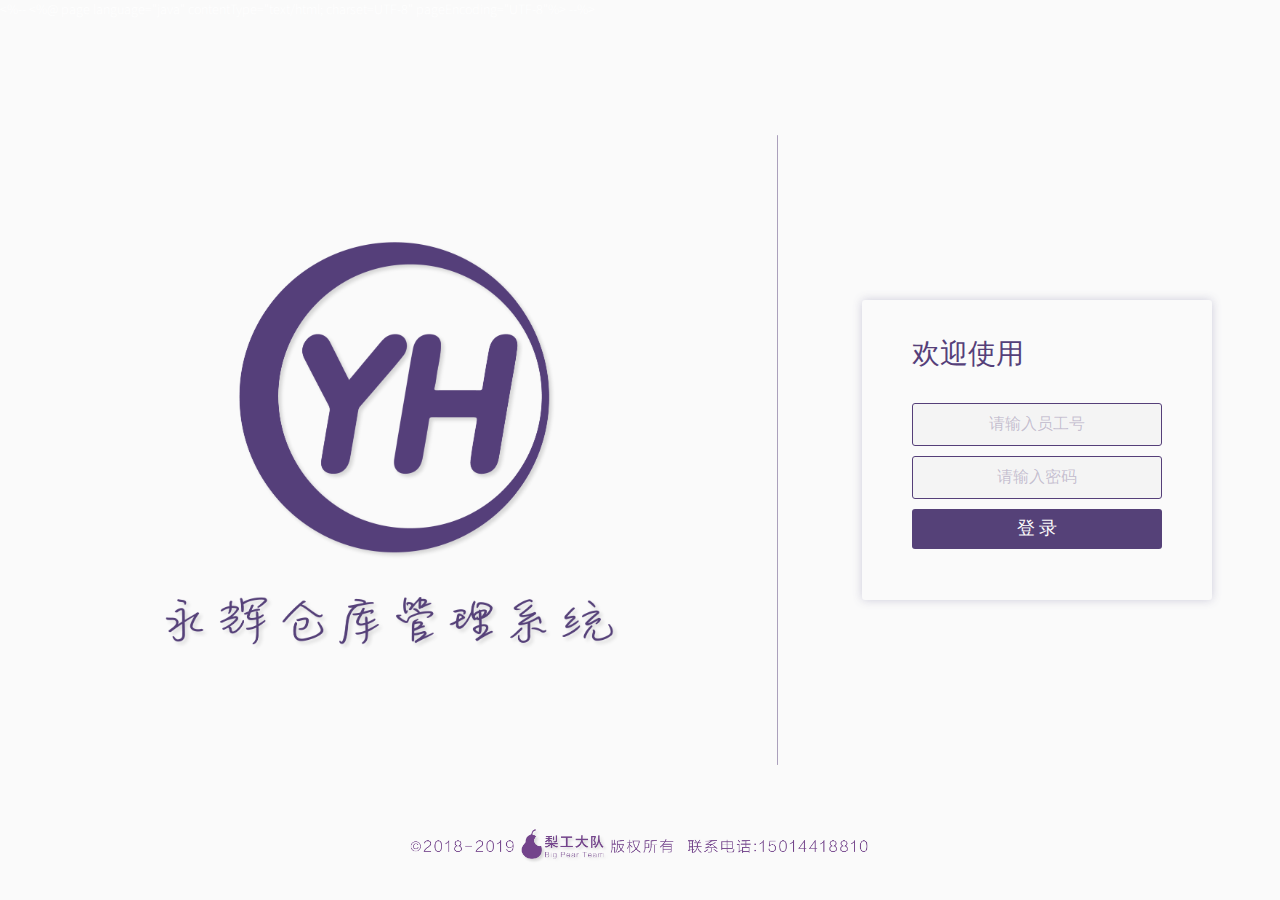
<file: index.html>
<%-- <%@ page language="java" contentType="text/html; charset=UTF-8"
    pageEncoding="UTF-8"%> --%>
<!DOCTYPE html>
<html>
<head>
<meta  charset="UTF-8">
<title>永辉仓库管理系统</title>

<meta name="viewport" content="width=device-width, initial-scale=1.0">
<link rel="stylesheet" href="css/bootstrap.min.css">
<link rel="stylesheet" href="css/bootstrap-theme.min.css">
<link rel="stylesheet" href="css/normalize.css">
<link rel="stylesheet" href="css/index.css">
  <link rel="stylesheet" href="css/styles.css">

  <style media="screen">
    .my-container{
      margin: 0;
      left: 0;
      top: 0;
      width: 100%;
      bottom: 0;
      background: #fafafa;
    }
    .AD{
      position: absolute;
      display: inline-block;
      left: 0;
      top: 0;
      width: 62%;
      bottom: 0;

      /* background: #aaa; */
    }
  	.our-copyright{
      position: absolute;
      display: inline-block;
      left: 0;
      top: 80%;
      width: 160%;
      bottom: 0;

      /* background: #aaa; */
    }
    .straight-line{
      position: absolute;
      height: 70%;
      top: calc(50% - 35%);
      width: 1px;
      right: 2%;
      border-radius: 1px;
      background: #553f797a;
      /* -webkit-box-shadow: rgba(200, 198, 215, 0.9) 0px 0px 10px;
      -moz-box-shadow: rgba(200, 198, 215, 0.9) 0px 0px 10px;
      box-shadow: rgba(200, 198, 215, 0.9) 0px 0px 10px; */

    }

    .logo-center{
    	margin: auto;
    }
	.AD-logo{
      position: absolute;
      display: inline-block;
      padding-left: 20%;
      padding-right: 20%;
      top: 0;
      bottom: 0;

      /* background: #aaa; */
    }
    .login-bg{
      position: absolute;
      display: inline-block;
      right: 0;
      top: 0;
      width: 38%;
      bottom: 0;
      /* background: #999; */
    }
    .login-box{
      position: absolute;
      width: 350px;
      left: calc(50% - 175px);
      height: 300px;
      top: calc(50% - 150px);
      -webkit-box-shadow: rgba(200, 198, 215, 0.9) 0px 0px 10px;
      -moz-box-shadow: rgba(200, 198, 215, 0.9) 0px 0px 10px;
      box-shadow: rgba(200, 198, 215, 0.9) 0px 0px 10px;
      border-radius: 3px;

      /* background: #fff; */
    }
    .login-inbox{
      position: absolute;
      width: 70%;
      height: 150px;
      bottom: 10%;
      left: calc(50% - 35%);
      /* background: #aaa; */
    .h-center{
        margin: 0 auto;
    }
    .my-btn{
      border-color: #000;
      display: inline-block;
      line-height: 20px;
      padding: 12px;
      margin-bottom: 0;
      font-size: 20px;
      text-align: center;
      white-space: nowrap;
      vertical-align: middle;
      cursor: pointer;
      border: 1px solid transparent;
      border-radius: 2px;
    }

    }
  </style>
</head>
<body class="my-container">
<div style="z-index: 2; position: fixed; bottom: 6%; width: 60%; left: calc(50% - 30%);">
<img src="img/copyright.png" class="img-responsive logo-center AD-logo" alt="Responsive image">
</div>
  <div class="AD">
    <img src="img/login-logo.png" class="img-responsive logo-center AD-logo" alt="Responsive image">
      <div class="straight-line"></div>
  </div>
  <div class="login-bg">
    <div class="login-box">



      <div>
    		<h1 style="position: relative; color: #553f79; top: 20px;left: 50px; color:#553f79;">欢迎使用</h1>
    		<form style="top:15px; position:relative;" class="form"  action="mainui.html" >
    			<input style="color:#3a3a3a; background-color: rgba(220, 220, 220, 0.2);border: 1px solid rgb(85, 63, 121);" type="text" name="u_id" placeholder="请输入员工号">
    			<input style="color:#3a3a3a; background-color: rgba(220, 220, 220, 0.2);border: 1px solid rgb(85, 63, 121);" type="password" name="u_pwd" placeholder="请输入密码">
    			<button herf="mainui.html" id="login-button">登&nbsp;录</button>
          <!-- <p class="text-warning" style="position:relative;left:50px;font-size: 15px; color:red; font-weight: 300;"></p> -->
        </form>
    	</div>
    </div>
  </div>

<!--div class="our-copyright">
	<img src="img/our-logo.png" class="img-responsive logo-center" alt="Responsive image">
</div -->

<script src="js/jquery-1.12.4.min.js"></script>
	<!-- Include all compiled plugins (below), or include individual files as needed -->
<script src="js/bootstrap.min.js"></script>

	</script>
</body>
</html>
</file>
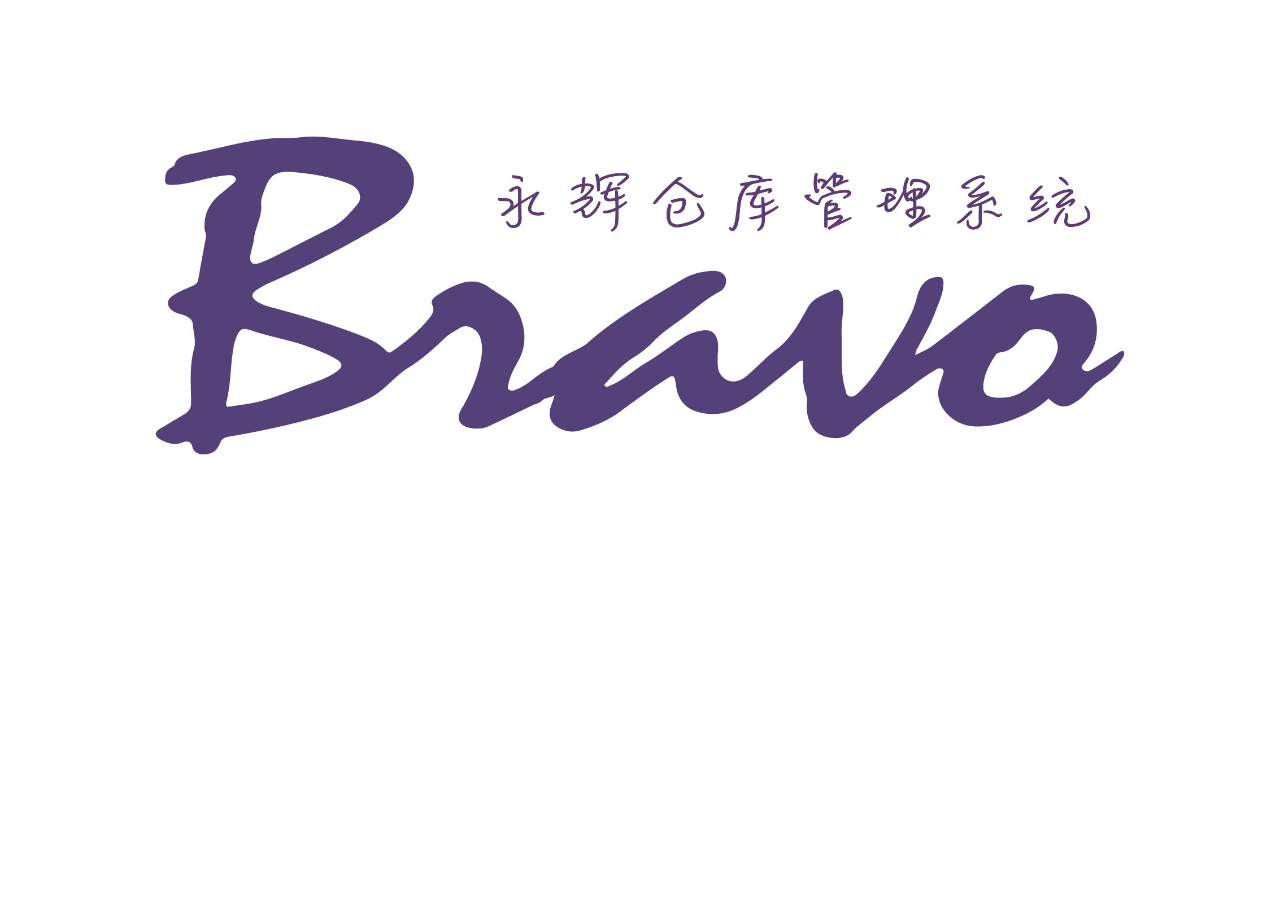
<file: icon.html>
<!DOCTYPE html>
<html>
<head>
<meta charset="UTF-8">
<title>Insert title here</title>
<meta http-equiv="Content-Type" content="text/html; charset=UTF-8">
<title>Insert title here</title>
	<link rel="stylesheet" href="css/bootstrap.min.css">
	<link rel="stylesheet" href="css/bootstrap-theme.min.css">

</head>
<style>
img{
	max-height: 100%;
}
</style>

<body >
<img src="img/yonghuicangku.jpg" class="img-responsive" alt="Responsive image">
</body>
</html>
</file>
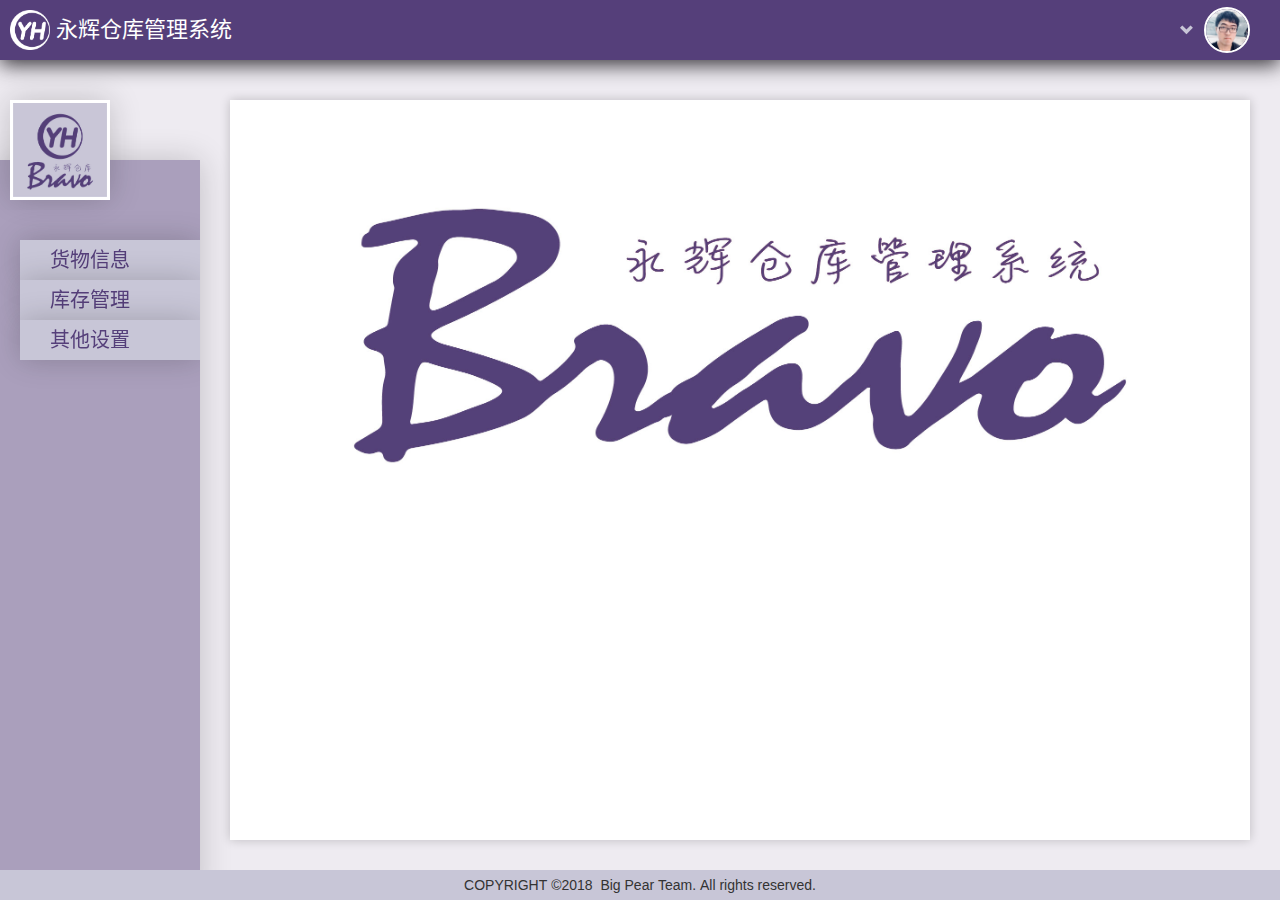
<file: main-UI.html>
<!DOCTYPE html>
<html lang="zh-cn">
<head>
	<meta charset="UTF-8">
	<meta name="viewport" content="width=device-width, initial-scale=1.0">
	<meta http-equiv="X-UA-Compatible" content="ie=edge">
	<title>永辉仓库管理系统</title>
	<link rel="stylesheet" href="css/bootstrap.min.css">
	<link rel="stylesheet" href="css/bootstrap-theme.min.css">
	<link rel="stylesheet" href="css/normalize.css">
	<link rel="stylesheet" href="css/index.css">
</head>
<body>
	<header class="topBar">
		<div class="img">
			<img src="img/yh-logo.png" class="img-responsive" alt="Responsive image">
		</div>
		<div class="logo">
			&nbsp;永辉仓库管理系统
		</div>
		<div>
			<!--input class="rearch" type="text" -->
		</div>
		<div class="cricle">
			<div class="staff-img">
<!-- 插入右上角图片 -->
				<img src="img/shuaizhao.jpg" class="staff-img img-responsive" alt="Responsive image">
			</div>
		</div>
	</header>
	<div class="shadoww"></div>
	<div class="iimg">
		<div class="masking"></div>
		<div class="masking-bottom"></div>
		<img src="img/yh.jpg" class="img-responsive navimg" alt="Responsive image">
	</div>
	<div class="leftsideBar">
		<div class="my-nav">

			<a style="font-weight: 350;" data-toggle="collapse" href="#collapse2" class="item">货物信息</a>
			<div id="collapse2" class="collapse">
				<a href="base_info.jsp" class="item-son dq-click">信息查看</a>
	        <a href="revise.jsp" class="item-son dq-click">价格调整</a>
	    	</div>
			<a style="font-weight: 350;" data-toggle="collapse" href="#collapse3" class="item">库存管理</a>
			<div id="collapse3" class="collapse">
	        <a href="enter.jsp" class="item-son dq-click">入库登记</a>
					<a href="delivery.jsp" class="item-son dq-click">出库登记</a>
	    	</div>
	    	<a style="font-weight: 350;" data-toggle="collapse" href="#collapse1" class="item">其他设置</a>
			<div id="collapse1" class="collapse">
	        	<a href="#" class="item-son">(开发中...)</a>

	    	</div>
		</div>
	</div>
	<div class="rightsideBar">
		<div class="rectangle" id="dq-content">
			<img src="img/yonghuicangku.jpg" class="img-responsive" alt="Responsive image">
		</div>
	</div>

	<!-- 个人信息弹窗 -->
	<div class="dropdown" style="right: 0; top: 0;">
				<a class="staff-masking" data-toggle="dropdown" href="#">
					<span class="glyphicon glyphicon-chevron-down icon-pull-down" style="float:left; top: 23px;"></span>
				</a>
				<ul class="dropdown-menu popover bottom" style="top: 60px;" role="menu" aria-labelledby="dropdownMenu1">
					<div class="arrow" style="top:-11px; left: 68%;"></div>
					<li role="presentation">
						<a style="color:rgb(85, 63, 122);"  role="menuitem" tabindex="-1" data-toggle="modal" href="#personal-info">
							<span class="glyphicon glyphicon-user"></span>&nbsp;&nbsp;个人信息</a></li>
					<li role="presentation">
						<a style="color:rgb(85, 63, 122);"  role="menuitem" tabindex="-1" data-toggle="modal" href="#update-password">
							<span class="glyphicon glyphicon-pencil"></span>&nbsp;&nbsp;修改密码
						</a>
					</li>
					<li role="presentation">
						<a style="color:rgb(85, 63, 122);"  role="menuitem" tabindex="-1" data-toggle="modal" href="#about-us">
							<span class="glyphicon glyphicon-paperclip"></span>&nbsp;&nbsp;关于我们
						</a>
					</li>
					<li style="margin: 3px;" role="presentation" class="divider"></li>

					<li role="presentation">
						<a style="color:rgb(85, 63, 122);" role="menuitem" tabindex="-1" href="logOut.jsp">
							<span class="glyphicon glyphicon-log-out"></span>&nbsp;&nbsp;退出登录
						</a>
					</li>
				</ul>
			</div>

			<!-- 个人信息弹框 -->
			<div style="margin-top: 15%;" class="modal fade" id="personal-info" tabindex="-1" role="dialog" aria-labelledby="myModalLabel" aria-hidden="true">
			  <div class="modal-dialog">
			    <div class="modal-content">
			      <div class="modal-header">
			        <button type="button" class="close" data-dismiss="modal" aria-hidden="true">&times;</button>
			        <h4 class="modal-title" id="myModalLabel">个人信息</h4>
			      </div>
			      <div class="modal-body">
			        <div style="display:inline-block;position: relative;width: 30%;">
			        <img src="img/LearningKing.jpg" class="img-responsive" alt="Responsive image">
			        </div>
			        <div style="position: absolute;display: inline-block;top: 12px;left: 195px;font-size: 18px;line-height: 35px;">
			        管理人员：刘子年<br>
			        员工号：9527<br>
			        出生日期：1996-12-31<br>
			        备注：我是一个彩蛋。
			        </div>
			      </div>
			      <div class="modal-footer">
			        <button style="background-color:#fff; border:1px solid rgb(138, 138, 138);" type="button" class="btn" data-dismiss="modal">关&nbsp;闭</button>
			      </div>
			    </div><!-- /.modal-content -->
			  </div><!-- /.modal-dialog -->
			</div><!-- /.modal -->

			<!-- 个人信息弹框 -->

<!-- 修改密码弹出框 -->
<div style="margin-top: 15%;" class="modal fade" id="update-password" tabindex="-1" role="dialog" aria-labelledby="myModalLabel" aria-hidden="true">
  <div class="modal-dialog">
    <div class="modal-content">
      <div class="modal-header">
        <button type="button" class="close" data-dismiss="modal" aria-hidden="true">&times;</button>
        <h4 class="modal-title" id="myModalLabel">修改密码</h4>
      </div>



<!-- 修改密码表单 -->
			<form class="pwd-form" >
      <div style="font-family: sans-serif;" class="modal-body">
					
					<div class="form-group">
							<label style="position: relative;left:170px;" for="u_code_old">旧密码：</label>
						 <input style="position: fixed;padding: 4px;right:180px; border-radius: 3px; border:1px solid rgba(85, 63, 122, 0.5);" id="u_code_old" name="u_code_old" placeholder="请填写旧密码">
						</div>
						
					<div class="form-group">
						<label style="position: relative;left:170px;" for="u_code">新密码：</label>
						<input style="position: fixed;padding: 4px;right:180px; border-radius: 3px; border:1px solid rgba(85, 63, 122, 0.5);" id="u_code" name="u_code" placeholder="请填写新密码">
					</div>
						<div class="form-group">
						<label style="position: relative;left:170px;" for="u_codes">确认密码：</label>
						<input style="position: fixed;padding: 4px;right:180px; border-radius: 3px; border:1px solid rgba(85, 63, 122, 0.5);" id="u_codes" name="u_codes" placeholder="请确认新密码">
					</div>


					<!-- <div class="dq-click" data-href="rightPages-tables.jsp" id="afterDoAddSucceed" ></div> -->
      </div>
      <div class="modal-footer">
				<div style="text-align:center;">
				<button style="background-color:#fff; border:1px solid rgb(138, 138, 138);" type="submit" data-href="pwd_Change.jsp" class="btn dq-click" data-after-json="myfunc"  >确&nbsp;定</button>
			 </div>
      </div>
			</form>
<!-- 修改密码表单 -->

    </div><!-- /.modal-content -->
  </div><!-- /.modal-dialog -->
</div><!-- /.modal -->
<!-- 修改密码弹出框 -->

<!-- 关于我们弹框 -->
<div style="margin-top: 10%;" class="modal fade" id="about-us" tabindex="-1" role="dialog" aria-labelledby="myModalLabel" aria-hidden="true">
	<div class="modal-dialog">
		<div class="modal-content">
			<div class="modal-header">
				<button type="button" class="close" data-dismiss="modal" aria-hidden="true">&times;</button>
				<h4 class="modal-title" id="myModalLabel">关于我们</h4>
			</div>
			<div class="modal-body">
			<img style="padding-left: 150px; padding-right: 150px;" src="img/PearTeam.png" class="img-responsive" alt="Responsive image">
			<div style="text-align:center;">
				法人代表：陈若龙<br>
				注册资本：100.88元<br>
				成立日期：2018年7月1日<br>
				办公电话：029-83809333&nbsp;&nbsp;15014418810<br>
				注册地址：陕西省西安理工大学（曲江）教学楼9号楼414机房<br>
				经营范围：JavaWeb开发、中小学奥数辅导、代收菜鸟驿站，买买提烤肉园快递<br>
			</div>
			</div>
			<div class="modal-footer">
				<button style="background-color:#fff; border:1px solid rgb(138, 138, 138);" type="button" class="btn" data-dismiss="modal">关&nbsp;闭</button>
			</div>
		</div><!-- /.modal-content -->
	</div><!-- /.modal-dialog -->
</div><!-- /.modal -->
<!-- 关于我们弹框 -->


<div class="alert alert-danger"  style="position: fixed;top:10%;left:50%;width:300px;margin-left:-150px;text-align:center;" id="myalert" ></div>

	<footer class="copyright">
		COPYRIGHT&nbsp;&copy;2018&nbsp;&nbsp;Big&nbsp;Pear&nbsp;Team.&nbsp;All&nbsp;rights&nbsp;reserved.
	</footer>
	<script type="text/javascript" src="js/jquery-1.12.4.min.js"></script>
	<script type="text/javascript" src="js/bootstrap.min.js"></script>
	<script src="js/dq.js"></script>
	
	<script type="text/javascript">
	$('#myalert').alert().hide();
	function myfunc(result,dq){
		if(result.success){
			$('#update-password').modal('hide');
			dqTip(result.message ? result.message : (successMsg ? successMsg : '操作成功！'), '#E9FFDD', '#33BB33', '#EEEEEE');
			
		}else{
			$('#myalert').text(result.message).show().delay(1000).fadeOut();
		}
	}
	
	</script>
	
	
	
</body>
</html>
</file>
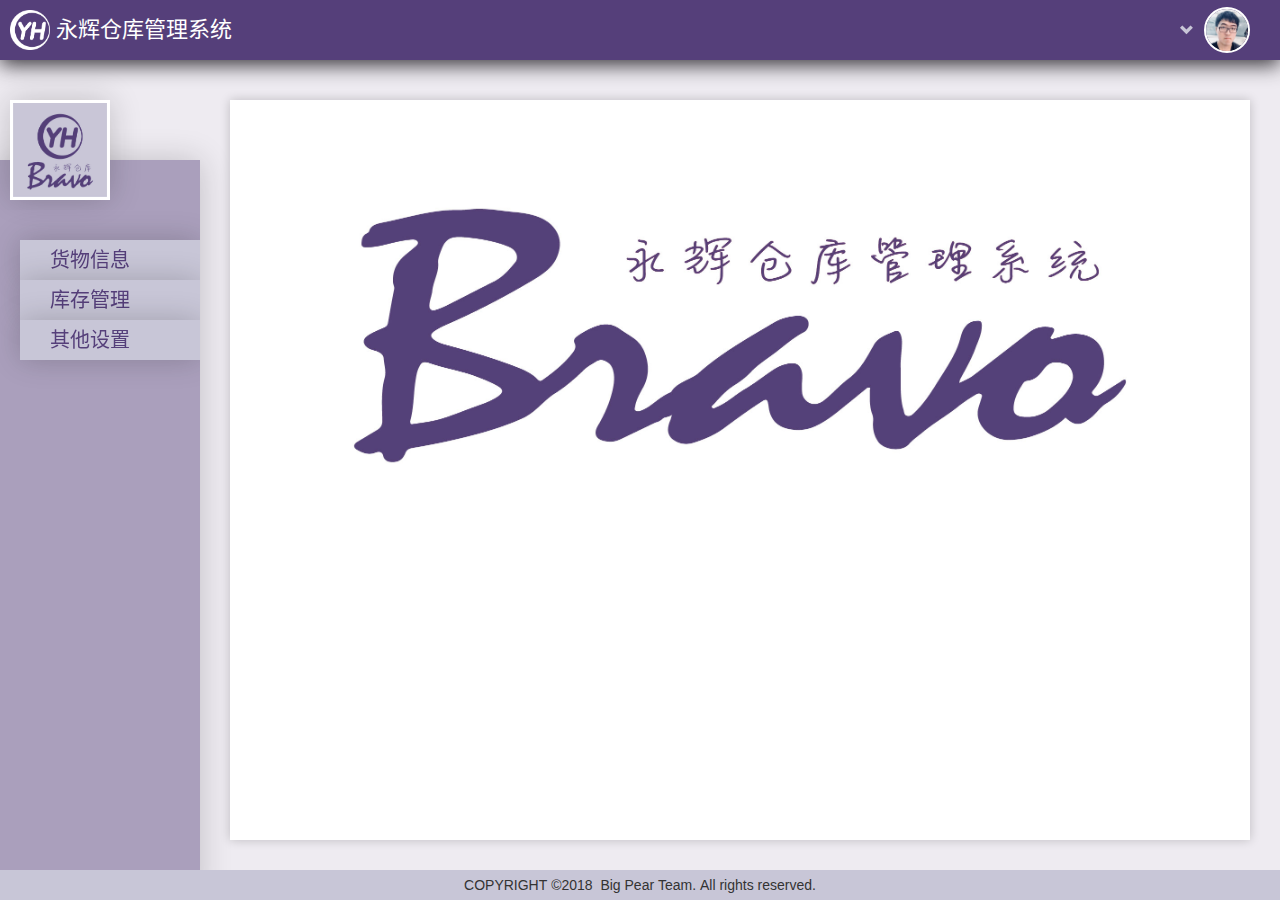
<file: mainui.html>
<!DOCTYPE html>
<html lang="zh-cn">
<head>
	<meta charset="UTF-8">
	<meta name="viewport" content="width=device-width, initial-scale=1.0">
	<meta http-equiv="X-UA-Compatible" content="ie=edge">
	<title>永辉仓库管理系统</title>
	<link rel="stylesheet" href="css/bootstrap.min.css">
	<link rel="stylesheet" href="css/bootstrap-theme.min.css">
	<link rel="stylesheet" href="css/normalize.css">
	<link rel="stylesheet" href="css/index.css">
</head>
<body>
	<header class="topBar">
		<div class="img">
			<img src="img/yh-logo.png" class="img-responsive" alt="Responsive image">
		</div>
		<div class="logo">
			&nbsp;永辉仓库管理系统
		</div>
		<div>
			<!--input class="rearch" type="text" -->
		</div>
		<div class="cricle">
			<div class="staff-img">
<!-- 插入右上角图片 -->
				<img src="img/shuaizhao.jpg" class="staff-img img-responsive" alt="Responsive image">
			</div>
		</div>
	</header>
	<div class="shadoww"></div>
	<div class="iimg">
		<div class="masking"></div>
		<div class="masking-bottom"></div>
		<img src="img/yh.jpg" class="img-responsive navimg" alt="Responsive image">
	</div>
	<div class="leftsideBar">
		<div class="my-nav">

			<a style="font-weight: 350;" data-toggle="collapse" href="#collapse2" class="item">货物信息</a>
			<div id="collapse2" class="collapse">
				<a href="base_info.jsp" class="item-son dq-click">信息查看</a>
	        <a href="revise.jsp" class="item-son dq-click">价格调整</a>
	    	</div>
			<a style="font-weight: 350;" data-toggle="collapse" href="#collapse3" class="item">库存管理</a>
			<div id="collapse3" class="collapse">
	        <a href="enter.jsp" class="item-son dq-click">入库登记</a>
					<a href="delivery.jsp" class="item-son dq-click">出库登记</a>
	    	</div>
	    	<a style="font-weight: 350;" data-toggle="collapse" href="#collapse1" class="item">其他设置</a>
			<div id="collapse1" class="collapse">
	        	<a href="#" class="item-son">(开发中...)</a>

	    	</div>
		</div>
	</div>
	<div class="rightsideBar">
		<div class="rectangle" id="dq-content">
			<img src="img/yonghuicangku.jpg" class="img-responsive" alt="Responsive image">
		</div>
	</div>

	<!-- 个人信息弹窗 -->
	<div class="dropdown" style="right: 0; top: 0;">
				<a class="staff-masking" data-toggle="dropdown" href="#">
					<span class="glyphicon glyphicon-chevron-down icon-pull-down" style="float:left; top: 23px;"></span>
				</a>
				<ul class="dropdown-menu popover bottom" style="top: 60px;" role="menu" aria-labelledby="dropdownMenu1">
					<div class="arrow" style="top:-11px; left: 68%;"></div>
					<li role="presentation">
						<a style="color:rgb(85, 63, 122);"  role="menuitem" tabindex="-1" data-toggle="modal" href="#personal-info">
							<span class="glyphicon glyphicon-user"></span>&nbsp;&nbsp;个人信息</a></li>
					<li role="presentation">
						<a style="color:rgb(85, 63, 122);"  role="menuitem" tabindex="-1" data-toggle="modal" href="#update-password">
							<span class="glyphicon glyphicon-pencil"></span>&nbsp;&nbsp;修改密码
						</a>
					</li>
					<li role="presentation">
						<a style="color:rgb(85, 63, 122);"  role="menuitem" tabindex="-1" data-toggle="modal" href="#about-us">
							<span class="glyphicon glyphicon-paperclip"></span>&nbsp;&nbsp;关于我们
						</a>
					</li>
					<li style="margin: 3px;" role="presentation" class="divider"></li>

					<li role="presentation">
						<a style="color:rgb(85, 63, 122);" role="menuitem" tabindex="-1" href="index.html">
							<span class="glyphicon glyphicon-log-out"></span>&nbsp;&nbsp;退出登录
						</a>
					</li>
				</ul>
			</div>

			<!-- 个人信息弹框 -->
			<div style="margin-top: 15%;" class="modal fade" id="personal-info" tabindex="-1" role="dialog" aria-labelledby="myModalLabel" aria-hidden="true">
			  <div class="modal-dialog">
			    <div class="modal-content">
			      <div class="modal-header">
			        <button type="button" class="close" data-dismiss="modal" aria-hidden="true">&times;</button>
			        <h4 class="modal-title" id="myModalLabel">个人信息</h4>
			      </div>
			      <div class="modal-body">
			        <div style="display:inline-block;position: relative;width: 30%;">
			        <img src="img/LearningKing.jpg" class="img-responsive" alt="Responsive image">
			        </div>
			        <div style="position: absolute;display: inline-block;top: 12px;left: 195px;font-size: 18px;line-height: 35px;">
			        管理人员：刘子年<br>
			        员工号：9527<br>
			        出生日期：1996-12-31<br>
			        备注：我是一个彩蛋。
			        </div>
			      </div>
			      <div class="modal-footer">
			        <button style="background-color:#fff; border:1px solid rgb(138, 138, 138);" type="button" class="btn" data-dismiss="modal">关&nbsp;闭</button>
			      </div>
			    </div><!-- /.modal-content -->
			  </div><!-- /.modal-dialog -->
			</div><!-- /.modal -->

			<!-- 个人信息弹框 -->

<!-- 修改密码弹出框 -->
<div style="margin-top: 15%;" class="modal fade" id="update-password" tabindex="-1" role="dialog" aria-labelledby="myModalLabel" aria-hidden="true">
  <div class="modal-dialog">
    <div class="modal-content">
      <div class="modal-header">
        <button type="button" class="close" data-dismiss="modal" aria-hidden="true">&times;</button>
        <h4 class="modal-title" id="myModalLabel">修改密码</h4>
      </div>



<!-- 修改密码表单 -->
			<form class="pwd-form" >
      <div style="font-family: sans-serif;" class="modal-body">

					<div class="form-group">
							<label style="position: relative;left:170px;" for="u_code_old">旧密码：</label>
						 <input style="position: fixed;padding: 4px;right:180px; border-radius: 3px; border:1px solid rgba(85, 63, 122, 0.5);" id="u_code_old" name="u_code_old" placeholder="请填写旧密码">
						</div>

					<div class="form-group">
						<label style="position: relative;left:170px;" for="u_code">新密码：</label>
						<input style="position: fixed;padding: 4px;right:180px; border-radius: 3px; border:1px solid rgba(85, 63, 122, 0.5);" id="u_code" name="u_code" placeholder="请填写新密码">
					</div>
						<div class="form-group">
						<label style="position: relative;left:170px;" for="u_codes">确认密码：</label>
						<input style="position: fixed;padding: 4px;right:180px; border-radius: 3px; border:1px solid rgba(85, 63, 122, 0.5);" id="u_codes" name="u_codes" placeholder="请确认新密码">
					</div>


					<!-- <div class="dq-click" data-href="rightPages-tables.jsp" id="afterDoAddSucceed" ></div> -->
      </div>
      <div class="modal-footer">
				<div style="text-align:center;">
				<button style="background-color:#fff; border:1px solid rgb(138, 138, 138);" type="submit" data-href="pwd_Change.jsp" class="btn dq-click" data-after-json="myfunc"  >确&nbsp;定</button>
			 </div>
      </div>
			</form>
<!-- 修改密码表单 -->

    </div><!-- /.modal-content -->
  </div><!-- /.modal-dialog -->
</div><!-- /.modal -->
<!-- 修改密码弹出框 -->

<!-- 关于我们弹框 -->
<div style="margin-top: 10%;" class="modal fade" id="about-us" tabindex="-1" role="dialog" aria-labelledby="myModalLabel" aria-hidden="true">
	<div class="modal-dialog">
		<div class="modal-content">
			<div class="modal-header">
				<button type="button" class="close" data-dismiss="modal" aria-hidden="true">&times;</button>
				<h4 class="modal-title" id="myModalLabel">关于我们</h4>
			</div>
			<div class="modal-body">
			<img style="padding-left: 150px; padding-right: 150px;" src="img/PearTeam.png" class="img-responsive" alt="Responsive image">
			<div style="text-align:center;">
				法人代表：陈若龙<br>
				注册资本：100.88元<br>
				成立日期：2018年7月1日<br>
				办公电话：029-83809333&nbsp;&nbsp;15014418810<br>
				注册地址：陕西省西安理工大学（曲江）教学楼9号楼414机房<br>
				经营范围：JavaWeb开发、中小学奥数辅导、代收菜鸟驿站，买买提烤肉园快递<br>
			</div>
			</div>
			<div class="modal-footer">
				<button style="background-color:#fff; border:1px solid rgb(138, 138, 138);" type="button" class="btn" data-dismiss="modal">关&nbsp;闭</button>
			</div>
		</div><!-- /.modal-content -->
	</div><!-- /.modal-dialog -->
</div><!-- /.modal -->
<!-- 关于我们弹框 -->


<div class="alert alert-danger"  style="position: fixed;top:10%;left:50%;width:300px;margin-left:-150px;text-align:center;" id="myalert" ></div>

	<footer class="copyright">
		COPYRIGHT&nbsp;&copy;2018&nbsp;&nbsp;Big&nbsp;Pear&nbsp;Team.&nbsp;All&nbsp;rights&nbsp;reserved.
	</footer>
	<script type="text/javascript" src="js/jquery-1.12.4.min.js"></script>
	<script type="text/javascript" src="js/bootstrap.min.js"></script>
	<script src="js/dq.js"></script>

	<script type="text/javascript">
	$('#myalert').alert().hide();
	function myfunc(result,dq){
		if(result.success){
			$('#update-password').modal('hide');
			dqTip(result.message ? result.message : (successMsg ? successMsg : '操作成功！'), '#E9FFDD', '#33BB33', '#EEEEEE');

		}else{
			$('#myalert').text(result.message).show().delay(1000).fadeOut();
		}
	}

	</script>



</body>
</html>
</file>
<file: css/index.css>
body{
  font-family: "微软雅黑", "Microsoft Yahei", sans-serif;
  font-weight: 200;
}
hr{
  margin: 0;
  border: 1px dashed rgba(85, 63, 122, 0.3);
}
a{
  text-decoration: none;
  color: rgba(85, 63, 122, 1);
}
a:visited{
  text-decoration: none;
  color: rgba(85, 63, 122, 1);
}
.topBar{
  display: inline-block;
  box-sizing: border-box;
  position: absolute;
  top:0;
  left:0;
  height: 60px;
  line-height:60px;
  font-weight: 300;
  padding: 0 10px;
  width:100%;
  background: rgba(85, 63, 122, 1);
  box-shadow: 0 5px 20px;
}


.img{
  display: inline-block;
  width: 40px;
  margin: 10px 0;
}

.logo{
  position: absolute;
  color: white;
  height: 60px;
  line-height: 60px;
  display: inline-block;
  font-size: 22px;
}
.cricle{
  display: inline-block;
  position: absolute;
  top: 7px;
  right: 30px;
  width: 46px;
  height: 46px;
  border-radius: 23px;
  border: 2px solid #fff;
}
.staff-img{
  display: inline-block;
  position: fixed;
  top: 9px;
  right: 32px;
  width: 42px;
  height: 42px;
  border-radius: 21px;
}

.staff-masking{
  position: absolute;
  top: 0;
  right: 0;
  height: 60px;
  width: 100px;
}
.popover.bottom{
  position: absolute;
  left: calc(100% - 160px);
  top: 60px;
  width: 100px;

}

.shadoww{
  position: absolute;
  left: 0;
  top: 160px;
  width: 200px;
  bottom: 0;
  background: rgba(85, 63, 122, 0);
  -webkit-box-shadow: rgba(0,0,0,.2) 0px 0px 30px;
  -moz-box-shadow: rgba(0,0,0,.2) 0px 0px 30px;
  box-shadow: rgba(0,0,0,.2) 0px 0px 30px;

}

.leftsideBar{
  display: inline-block;
  position: absolute;
  top:210px;
  left:0;
  width:200px;
  bottom: 30px;
  background: rgba(85, 63, 122, 0.5);
  overflow: auto;

}

.iimg{
  display: inline-block;
  position: fixed;
  left: 0;
  top: 60px;
  height: 150px;
  width: 200px;
}
.masking{
  position: absolute;
  left: 0;
  top: 0;
  height: 100px;
  width: 200px;
  background: rgba(85, 63, 122, 0.1);
}

.masking-bottom{
  position: absolute;
  left: 0;
  bottom: 0;
  height: 50px;
  width: 200px;
  background: rgba(85, 63, 122, 0.5);
}

.navimg{
  display: block;
  position: absolute;
  left: 0;
  bottom: 0;
  width: 100px;
  height: 100px;
  margin: 10px 10px;
  border: 3px solid #fff;
  -webkit-box-shadow: rgba(0,0,0,.2) 0px 0px 30px;
  -moz-box-shadow: rgba(0,0,0,.2) 0px 0px 30px;
  box-shadow: rgba(0,0,0,.2) 0px 0px 30px;
}

.my-nav{
  display: inline-block;
  position: absolute;
  right:0;
  top: 30px;
  left: 20px;
  width: 180px;
  bottom: 0;
}

/* .in, .collapsing{
  background: -webkit-linear-gradient(left, rgb(169, 160, 187), rgba(85, 63, 122, 0.1));
  background: -o-linear-gradient(left, rgb(169, 160, 187), rgba(85, 63, 122, 0.1));
  background: linear-gradient(to right, rgb(169, 160, 187), rgba(85, 63, 122, 0.1));
} */

.item:hover{
  color: #fff;
  left: 10px;
  text-decoration: none;
  -webkit-box-shadow: rgba(0,0,0,.2) 0px 0px 30px;
  -moz-box-shadow: rgba(0,0,0,.2) 0px 0px 30px;
  box-shadow: rgba(0,0,0,.2) 0px 0px 30px;
}
.item{
  text-decoration: none;
  display: inline-block;
  width:180px;
  left: 0;
  height: 40px;
  line-height: 40px;
  font-size: 20px;
  padding: 0 30px;
  -webkit-box-shadow: rgba(0,0,0,.2) 0px 0px 30px;
  -moz-box-shadow: rgba(0,0,0,.2) 0px 0px 30px;
  box-shadow: rgba(0,0,0,.2) 0px 0px 30px;
  background: rgb(200, 198, 215);
}
a:hover{
  text-decoration: none;
  -webkit-transition:  500ms;
  -o-transition:  500ms;
  transition:  500ms;
}
/*a:focus{
  text-decoration: none;
  color: rgba(85, 63, 122, 1);
  -webkit-box-shadow: rgba(0,0,0,.2) 0px 0px 30px;
  -moz-box-shadow: rgba(0,0,0,.2) 0px 0px 30px;
  box-shadow: rgba(0,0,0,.2) 0px 0px 30px;
}*/
a:focus{
  text-decoration: none;
  /* color: #fff; */
}

.item-son{
  display: block;
  width: 180x;
  line-height: 30px;
  font-size: 18px;
  padding: 0 40px;
}
.item-son:hover{
  text-shadow: rgba(0,0,0,.9) 3px 3px 30px;
  color: #fff;
}

.rightsideBar{
  position: absolute;
  left: 200px;
  top: 60px;
  right: 0;
  bottom: 30px;
  background: rgba(85, 63, 122, 0.1);
}

.rectangle{
  position: absolute;
  left: 30px;
  top: 40px;
  bottom: 30px;
  right: 30px;
  background: white;
  -webkit-box-shadow: rgba(0,0,0,.2) 0px 0px 10px;
  -moz-box-shadow: rgba(0,0,0,.2) 0px 0px 10px;
  box-shadow: rgba(0,0,0,.2) 0px 0px 10px;
  overflow: auto;
}
.icon-pull-down{
  color: rgb(200, 198, 215);
}
.icon-pull-down:hover{
  color: #fff;
}

.copyright{
  position: absolute;
  left: 0;
  bottom: 0;
  height: 30px;
  right: 0;
  line-height: 30px;
  text-align: center;
  background: rgb(200, 198, 215);
}

/* 11111111111 */
</file>
<file: css/styles.css>
@import url(http://fonts.useso.com/css?family=Source+Sans+Pro:200,300);
* {
  box-sizing: border-box;
  margin: 0;
  padding: 0;
  font-weight: 300;
}
.wrapper {
  background:rgba(200, 198, 215, 0.9);
  background: -webkit-linear-gradient(top left,rgba(200, 198, 215, 0.9)  0%, #B15BFF  100%);
  background: linear-gradient(to bottom right, rgba(200, 198, 215, 0.9)  0%,  #B15BFF 100% );
  opacity: 0.8;
  position: absolute;
  width: 400px;
  left: calc(80% - 175px);
  height: 300px;
  top: 200px;
  overflow: hidden;
  border-radius: 2px;

}
.container {            <!--  输入框的调整-->
  max-width: 600px;
 margin: 80px -30px;
  padding: -100px 10%;
  height: 10px;
  text-align: center;
}
body {
  font-family: 'Source Sans Pro', sans-serif;
  color: white;
  font-weight: 300;
}
body ::-webkit-input-placeholder {
  /* WebKit browsers */
  font-family: 'Source Sans Pro', sans-serif;
  color: rgba(85,63,121,0.3);
  font-size: 90%;
  font-weight: 300;
}
body :-moz-placeholder {
  /* Mozilla Firefox 4 to 18 */
  font-family: 'Source Sans Pro', sans-serif;
  font-size: 90%;
  color: rgba(85,63,121,0.3);
  opacity: 1;
  font-weight: 300;
}
body ::-moz-placeholder {
  /* Mozilla Firefox 19+ */
  font-family: 'Source Sans Pro', sans-serif;
  color: rgba(85,63,121,0.3);
  font-size: 90%;
  opacity: 1;
  font-weight: 300;
}
body :-ms-input-placeholder {
  /* Internet Explorer 10+ */
  font-family: 'Source Sans Pro', sans-serif;
  color: rgba(85,63,121,0.3);
  font-size: 90%;
  font-weight: 300;
}





.wrapper.form-success .container h1 {
  -webkit-transform: translateY(85px);
      -ms-transform: translateY(85px);
          transform: translateY(85px);
}

.container h1 {
  font-size: 40px;
  -webkit-transition-duration: 1s;
          transition-duration: 1s;
  -webkit-transition-timing-function: ease-in-put;
          transition-timing-function: ease-in-put;
  font-weight: 200;
}
form {
  padding: 20px 0;
  position: relative;
  z-index: 2;
}

 input {
  -webkit-appearance: none;
     -moz-appearance: none;
          appearance: none;
  outline: 0;
  border: 1px solid rgba(255, 255, 255, 0.4);
  background-color: rgba(255, 255, 255, 0.2);
  width: 250px;
  border-radius: 3px;
  padding: 10px 15px;
  margin: 0 auto 10px auto;
  display: block;
  text-align: center;
  font-size: 18px;
  color: white;
  -webkit-transition-duration: 0.25s;
          transition-duration: 0.25s;
  font-weight: 300;
}
form input:hover {
  background-color: rgba(255, 255, 255, 0.1);
}
form input:focus {
  background-color: white;
  width: 260px;
  color: #000;
}
form button {
	color: #fbfbfb; 
	background-color: rgba(85,65,120,1);
	position: relative;
	display: block;
	margin:0 auto;
  -webkit-appearance: none;
     -moz-appearance: none;
          appearance: none;
  outline: 0;
  border: 0;
  padding: 10px 15px;
  border-radius: 3px;
  width: 250px;
  cursor: pointer;
  font-size: 18px;
  -webkit-transition-duration: 0.25s;
          transition-duration: 0.25s;
}
form button:hover {
  background-color: rgba(85,65,120,0.8);
}
.bg-bubbles {
  position: absolute;
  top: 0;
  left: 0;
  width: 100%;
  height: 100%;
  z-index: 1;
}
.bg-bubbles li {
  position: absolute;
  list-style: none;
  display: block;
  width: 40px;
  height: 40px;
  background-color: rgba(255, 255, 255, 0.15);
  bottom: -160px;
  -webkit-animation: square 25s infinite;
  animation: square 25s infinite;
  -webkit-transition-timing-function: linear;
  transition-timing-function: linear;
}
.bg-bubbles li:nth-child(1) {
  left: 10%;
}
.bg-bubbles li:nth-child(2) {
  left: 20%;
  width: 80px;
  height: 80px;
  -webkit-animation-delay: 2s;
          animation-delay: 2s;
  -webkit-animation-duration: 17s;
          animation-duration: 17s;
}
.bg-bubbles li:nth-child(3) {
  left: 25%;
  -webkit-animation-delay: 4s;
          animation-delay: 4s;
}
.bg-bubbles li:nth-child(4) {
  left: 40%;
  width: 60px;
  height: 60px;
  -webkit-animation-duration: 22s;
          animation-duration: 22s;
  background-color: rgba(255, 255, 255, 0.25);
}
.bg-bubbles li:nth-child(5) {
  left: 70%;
}
.bg-bubbles li:nth-child(6) {
  left: 80%;
  width: 120px;
  height: 120px;
  -webkit-animation-delay: 3s;
          animation-delay: 3s;
  background-color: rgba(255, 255, 255, 0.2);
}
.bg-bubbles li:nth-child(7) {
  left: 32%;
  width: 160px;
  height: 160px;
  -webkit-animation-delay: 7s;
          animation-delay: 7s;
}
.container {
  position: absolute;
      width: 70%;
      height: 150px;
      bottom: 10%;
      left: calc(50% - 35%);
  text-align: center;
}
.bg-bubbles li:nth-child(8) {
  left: 55%;
  width: 20px;
  height: 20px;
  -webkit-animation-delay: 15s;
          animation-delay: 15s;
  -webkit-animation-duration: 40s;
          animation-duration: 40s;
}
.bg-bubbles li:nth-child(9) {
  left: 25%;
  width: 10px;
  height: 10px;
  -webkit-animation-delay: 2s;
          animation-delay: 2s;
  -webkit-animation-duration: 40s;
          animation-duration: 40s;
  background-color: rgba(255, 255, 255, 0.3);
}
.bg-bubbles li:nth-child(10) {
  left: 90%;
  width:160px;
  height:160px;
  -webkit-animation-delay: 11s;
          animation-delay: 11s;
}
@-webkit-keyframes square {
  0% {
    -webkit-transform: translateY(0);
            transform: translateY(0);
  }
  100% {
    -webkit-transform: translateY(-700px) rotate(600deg);
            transform: translateY(-700px) rotate(600deg);
  }
}
@keyframes square {
  0% {
    -webkit-transform: translateY(0);
            transform: translateY(0);
  }
  100% {
    -webkit-transform: translateY(-700px) rotate(600deg);
            transform: translateY(-700px) rotate(600deg);
  }
}




.login-bg{
      position: absolute;
      display: inline-block;
      right: 0px;
      top: 0px;
      width: 38%;
      bottom: 0;
      /* background: #999; */
    }
</file>
